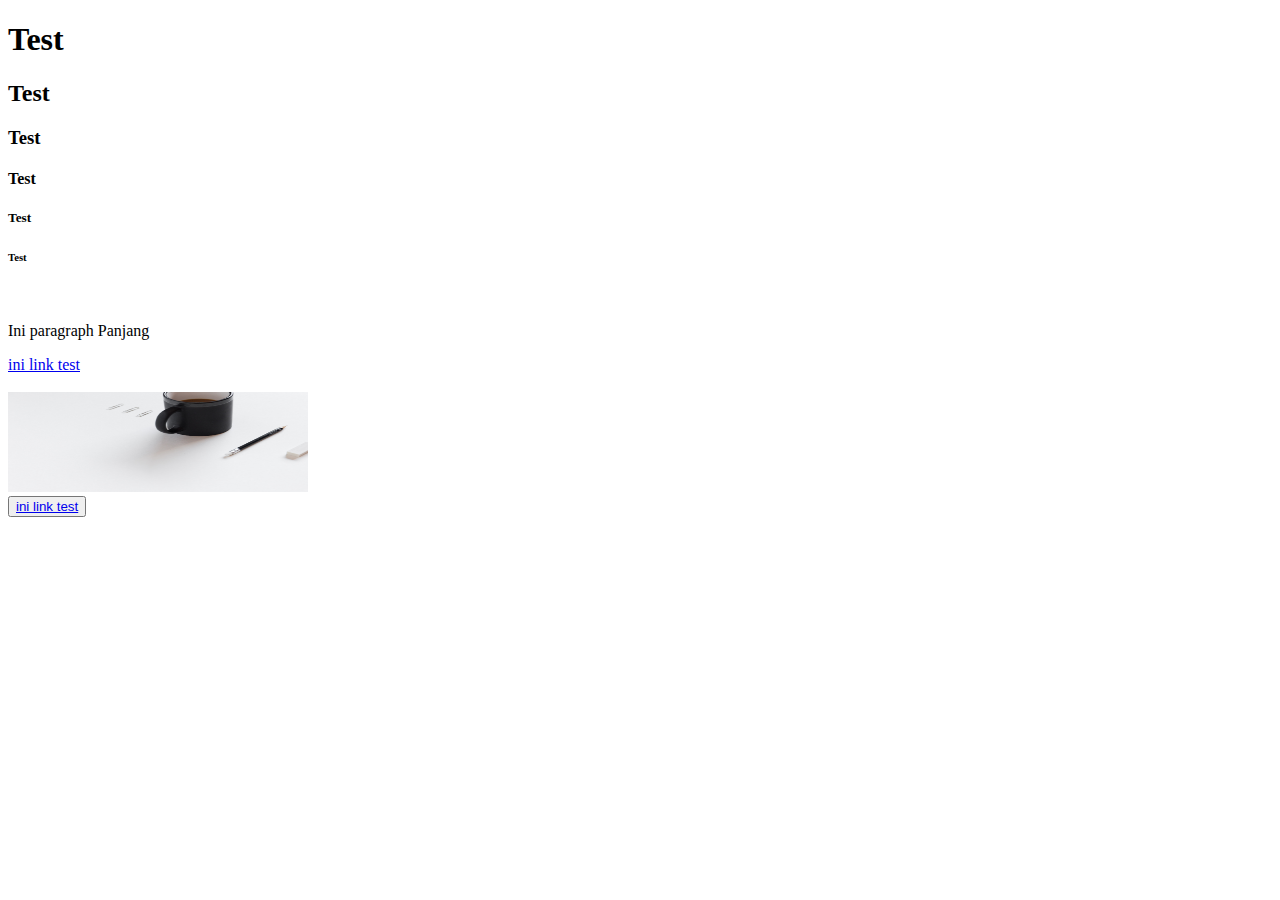
<file: latihan_html_HMISI/index.html>
<!DOCTYPE html>
<html>
    <head>
        <title>test</title>
    </head>
    <body>
        <div>
            <!-- HEADING -->
            <h1>Test</h1>
            <h2>Test</h2>
            <h3>Test</h3>
            <h4>Test</h4>
            <h5>Test</h5>
            <h6>Test</h6>  
        </div>
        
        <br>
        <div>
            <!-- PARAGRAPH -->
            <p>Ini paragraph <span>Panjang</span></p>
        </div>

        <div>
            <!-- LINK -->
            <a href="url/testLink.html">ini link test</a>
        </div>
        <br>
        <div>
            <!-- img -->
            <img src="test_gambar.jpg" alt="ini test gambar" width="300px" height="100px">
        </div>
        
        <div>
            <!-- button -->
            <button><a href="url/testLink.html">ini link test</a></button>
        </div>
    </body>
</html>
</file>
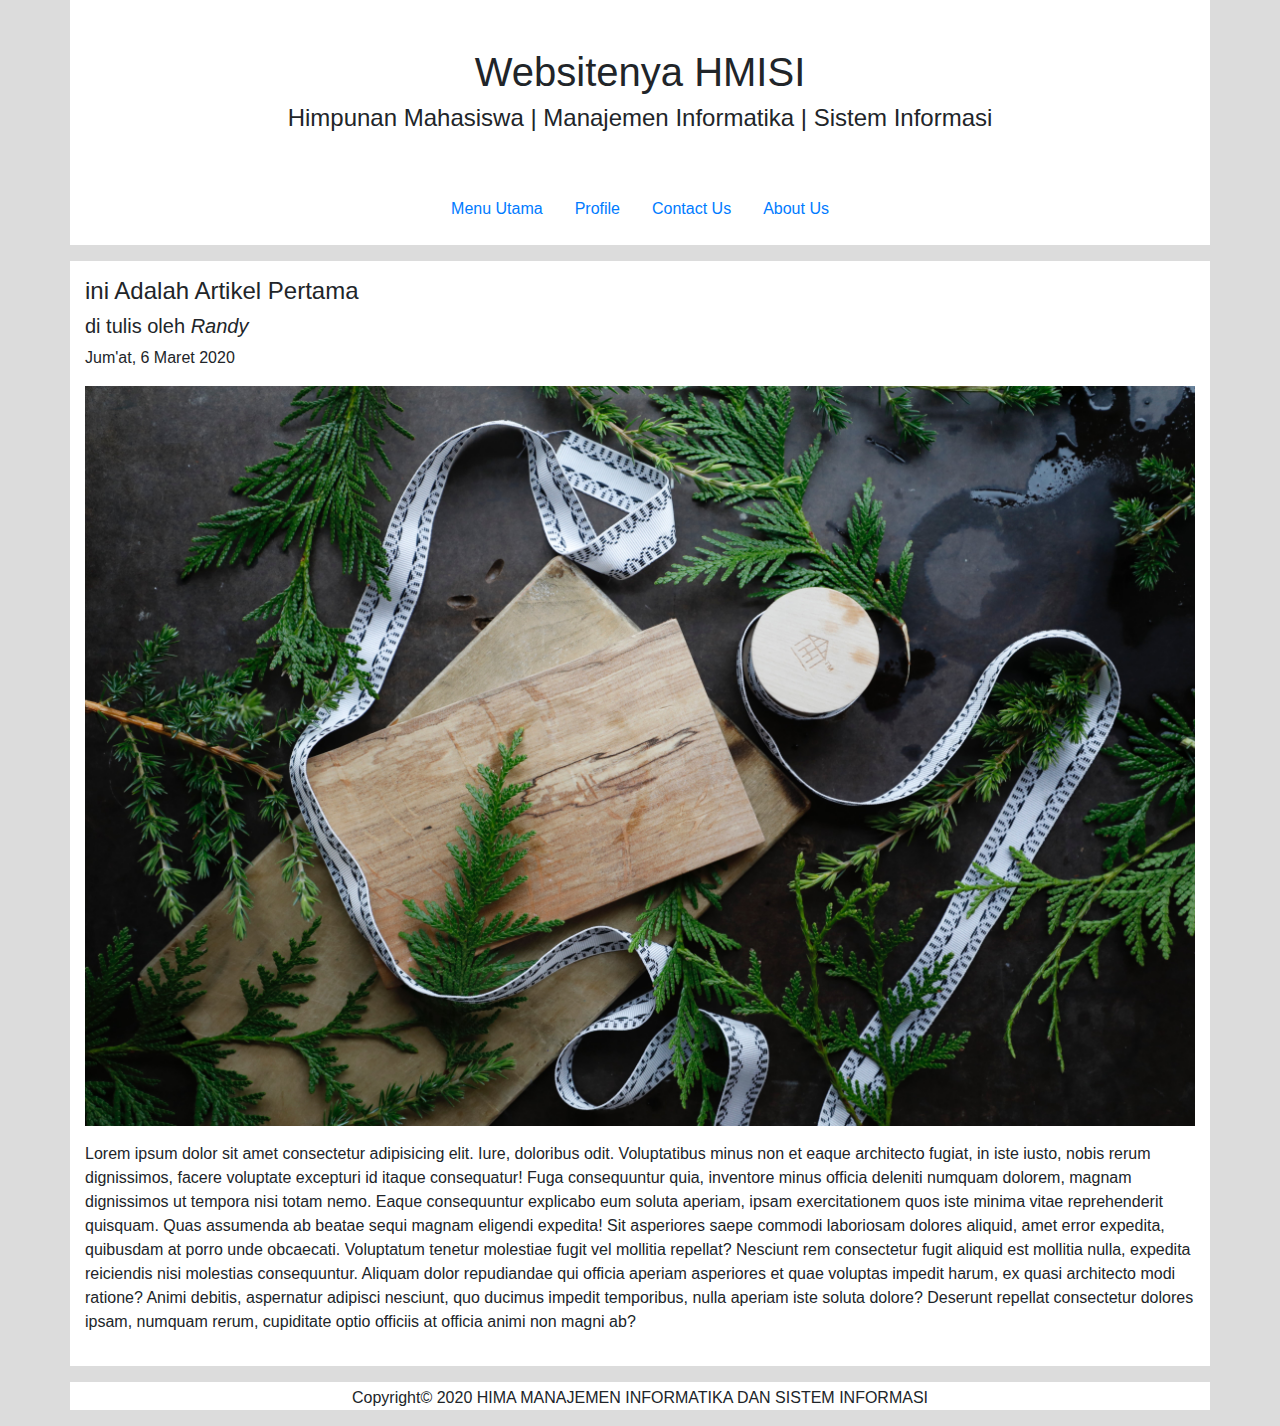
<file: website_sederhana/index.html>
<!DOCTYPE html>
<html lang="en">
<head>
    <title>Document</title>
    <link rel="stylesheet" href="css/bootstrap.css">
    <link rel="stylesheet" href="css/bootstrap.min.css">
    <link rel="stylesheet" href="css/style.css">

</head>
<body>
    <div class="container">
        <div class="pt-5 pb-5 text-center">
            <h1>Websitenya HMISI</h1>
            <h4>Himpunan Mahasiswa | Manajemen Informatika | Sistem Informasi</h4>
        </div>
        <nav>
            <ul class="nav justify-content-center pb-3">
                <li class="nav-item">
                  <a class="nav-link active" href="#">Menu Utama</a>
                </li>
                <li class="nav-item">
                  <a class="nav-link" href="#">Profile</a>
                </li>
                <li class="nav-item">
                    <a class="nav-link" href="#">Contact Us</a>
                </li>
                <li class="nav-item">
                  <a class="nav-link" href="#">About Us</a>
                </li>
              </ul>
        </nav>
    </div>
    <div class="container mt-3 mb-3">
            <div class="pt-3 pb-3">
                <h4>ini Adalah Artikel Pertama</h4>
                <h5>di tulis oleh <i>Randy</i> </h5>
                <p>Jum'at, 6 Maret 2020</p>
                <img src="img/wallpaper.jpg" alt="" class="img-fluid">
                <p class="pt-3">Lorem ipsum dolor sit amet consectetur adipisicing elit. Iure, doloribus odit. Voluptatibus minus non et eaque architecto fugiat, in iste iusto, nobis rerum dignissimos, facere voluptate excepturi id itaque consequatur!
                Fuga consequuntur quia, inventore minus officia deleniti numquam dolorem, magnam dignissimos ut tempora nisi totam nemo. Eaque consequuntur explicabo eum soluta aperiam, ipsam exercitationem quos iste minima vitae reprehenderit quisquam.
                Quas assumenda ab beatae sequi magnam eligendi expedita! Sit asperiores saepe commodi laboriosam dolores aliquid, amet error expedita, quibusdam at porro unde obcaecati. Voluptatum tenetur molestiae fugit vel mollitia repellat?
                Nesciunt rem consectetur fugit aliquid est mollitia nulla, expedita reiciendis nisi molestias consequuntur. Aliquam dolor repudiandae qui officia aperiam asperiores et quae voluptas impedit harum, ex quasi architecto modi ratione?
                Animi debitis, aspernatur adipisci nesciunt, quo ducimus impedit temporibus, nulla aperiam iste soluta dolore? Deserunt repellat consectetur dolores ipsam, numquam rerum, cupiditate optio officiis at officia animi non magni ab?</p>
            </div>
    </div>
    <div class="container pt-1 text-center">
            <p>Copyright&copy; 2020 HIMA MANAJEMEN INFORMATIKA DAN SISTEM INFORMASI</p>          
    </div>

</body>
</html>
</file>
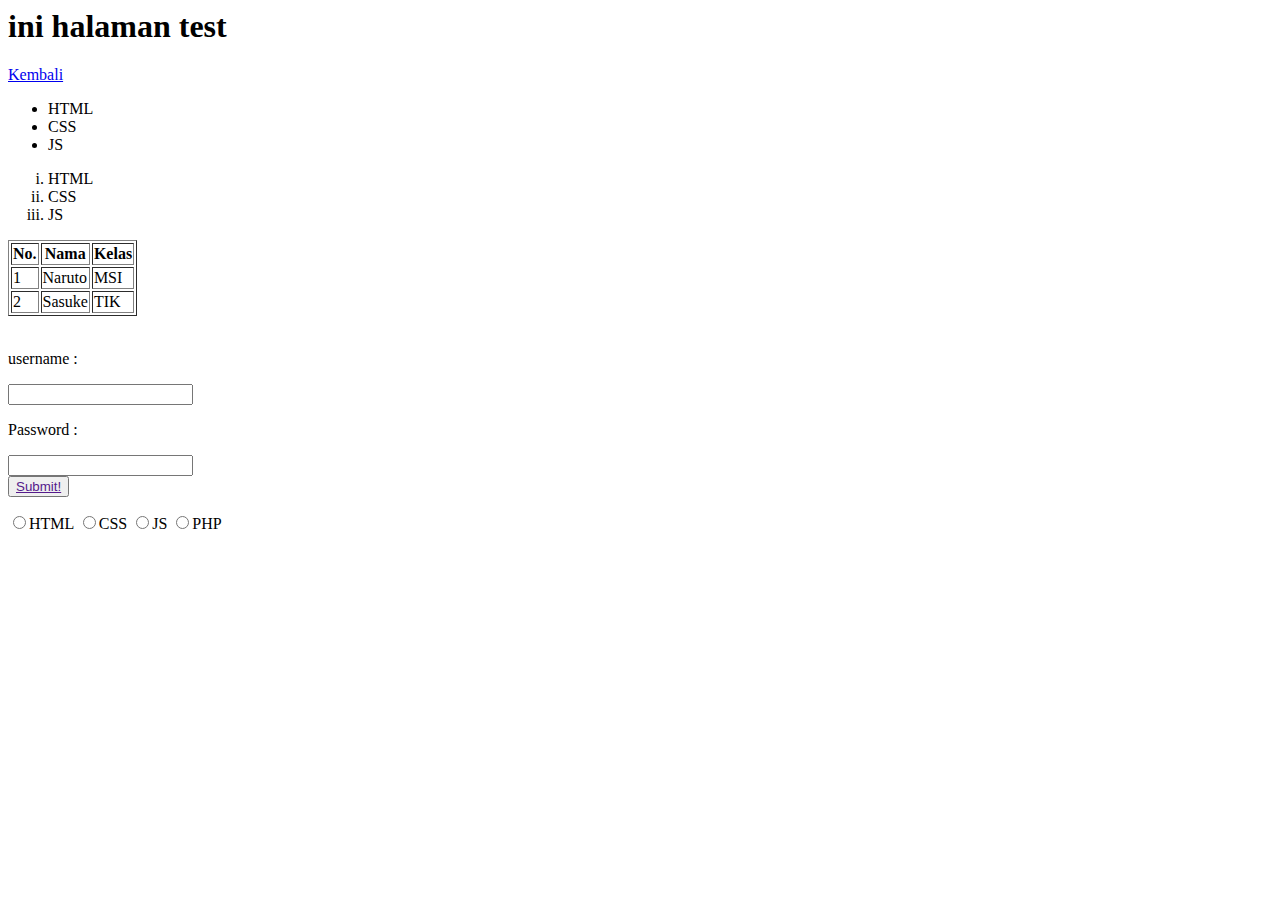
<file: latihan_html_HMISI/url/testLink.html>
<html lang="en">
    <head>
        <title>Document</title>
    </head>
    <body>
        <h1>ini halaman test</h1>
        <a href="../index.html">Kembali</a>

        <!-- list -->
        <ul>
            <li>HTML</li>
            <li>CSS</li>
            <li>JS</li>
        </ul>
        <ol type="i">
            <li>HTML</li>
            <li>CSS</li>
            <li>JS</li>
        </ol>

        <table border="1">
            <tr>
                <th>No.</th>
                <th>Nama</th>
                <th>Kelas</th>
            </tr>
            <tr>
                <td>1</td>
                <td>Naruto</td>
                <td>MSI</td>
            </tr>
            <tr>
                <td>2</td>
                <td>Sasuke</td>
                <td>TIK</td>
            </tr>
        </table>
        <br>
                                    <form>
                                        <p>username :</p>
                                        <input type="text">
                                        <p>Password :</p>
                                        <input type="password">
                                        <br>
                                        <button><a href="">Submit!</a></button>
                                    </form>

                                    <form>
                                        <input type="radio" name="B.P">HTML
                                        <input type="radio" name="B.P">CSS
                                        <input type="radio" name="B.P">JS
                                        <input type="radio" name="B.P">PHP
                                    </form>
    </body>
</html>
</file>
<file: website_sederhana/css/style.css>
body {
    background-color: gainsboro;
}

.container {
    background-color: white;
}
</file>
